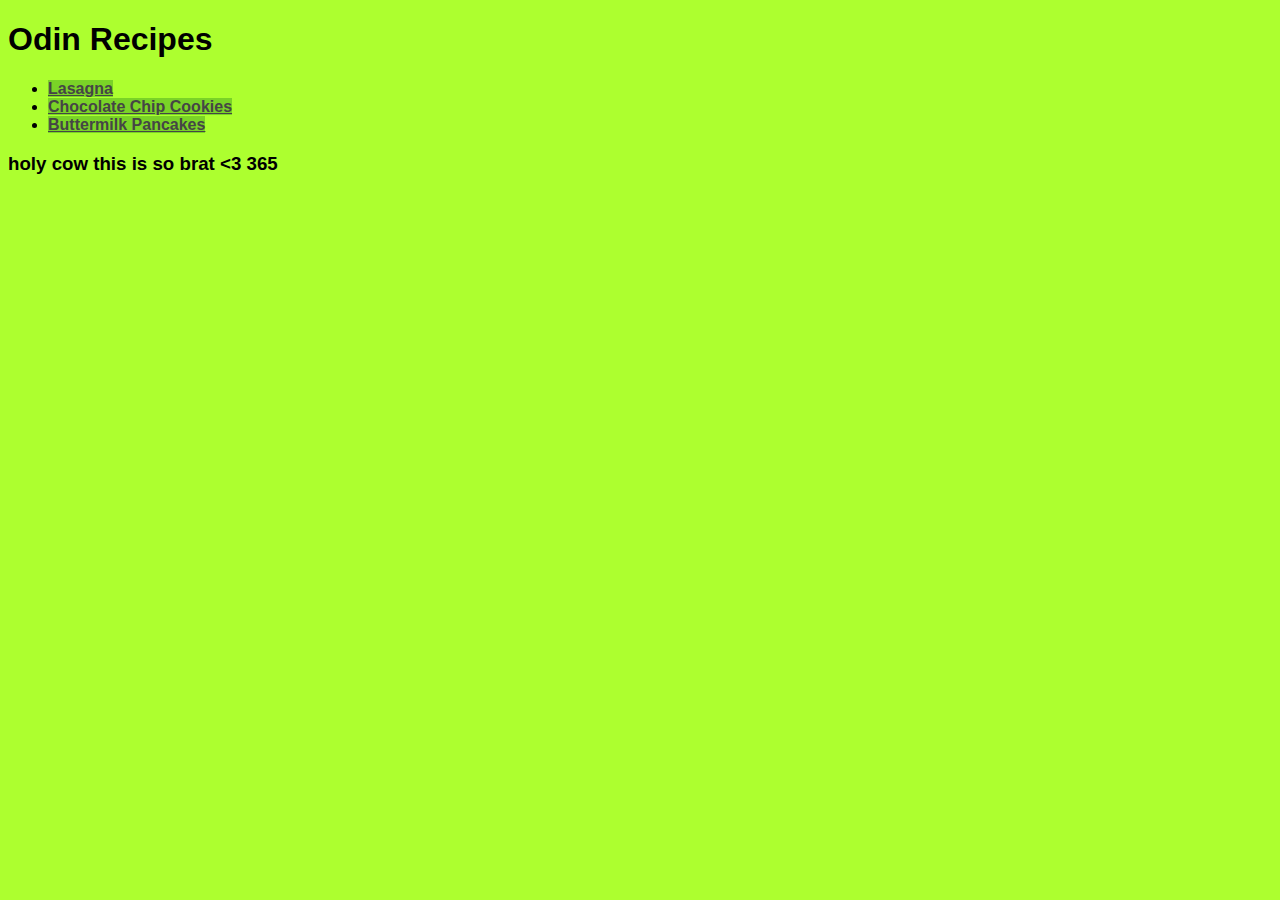
<file: index.html>
<!DOCTYPE html>
<html lang="en">
<head>
    <meta charset="UTF-8">
    <meta name="viewport" content="width=device-width, initial-scale=1.0">
    <link rel="stylesheet" href="style.css">
    <title>Odin Recipes</title>
</head>
<body>
    <h1>Odin Recipes</h1>
    <ul>
        <li><a href="recipes/lasagna.html">Lasagna</a></li>
        <li><a href="recipes/cookies.html">Chocolate Chip Cookies</a></li>
        <li><a href="recipes/pancake.html">Buttermilk Pancakes</a></li>
    </ul>
    <h3>holy cow this is so brat &lt;3 365</h3>
</body>
</html>
</file>
<file: style.css>
body {
    background-color: greenyellow;
    font-family: "Arial Narrow", Arial, sans-serif;
}

a {
    color: #454545;
    font-weight: bold;
    background-color: #7ad327;
}
</file>
